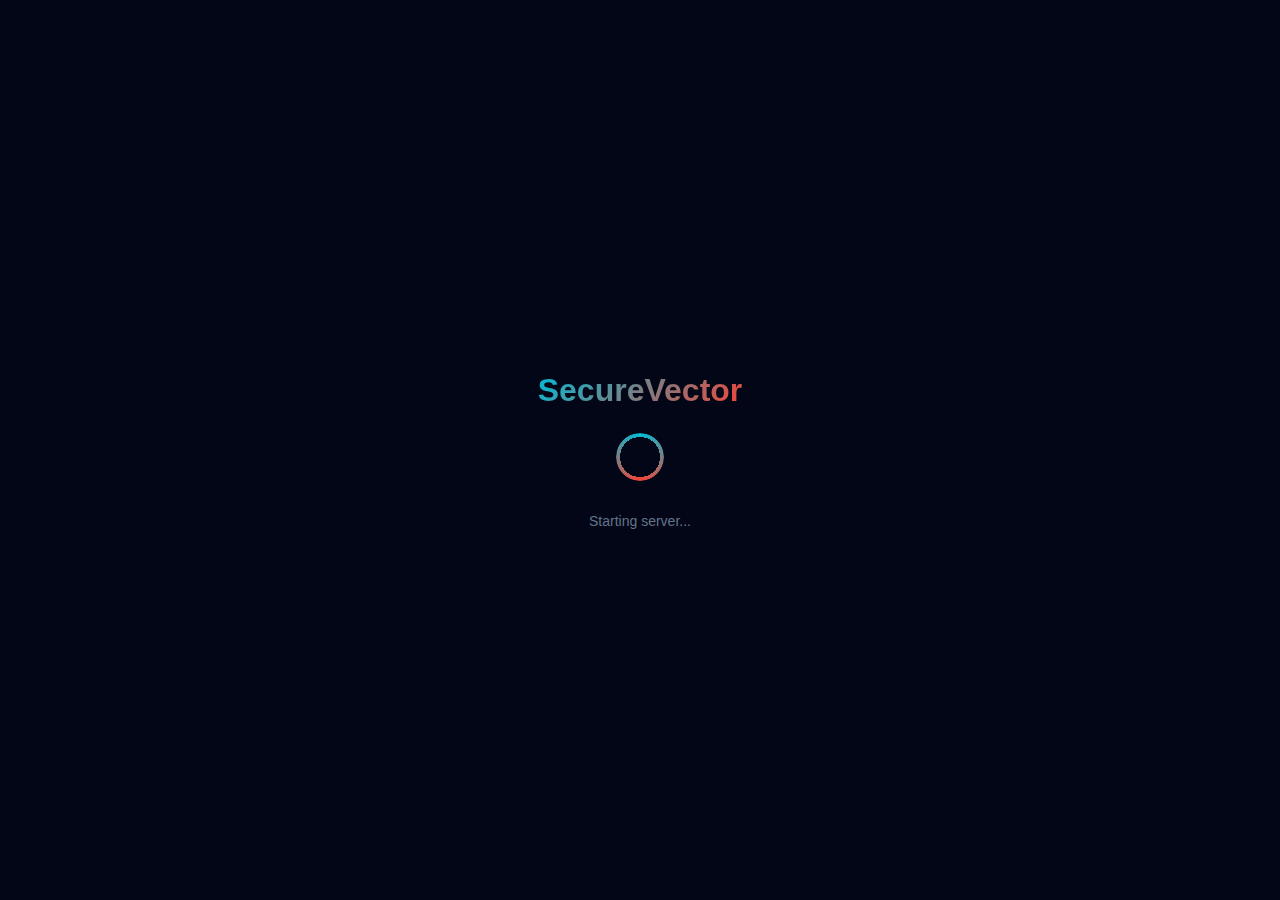
<file: src/securevector/app/assets/web/loading.html>
<!DOCTYPE html>
<html lang="en">
<head>
    <meta charset="UTF-8">
    <meta name="viewport" content="width=device-width, initial-scale=1.0">
    <title>SecureVector</title>
    <style>
        * {
            margin: 0;
            padding: 0;
            box-sizing: border-box;
        }

        body {
            font-family: 'Inter', -apple-system, BlinkMacSystemFont, 'Segoe UI', Roboto, sans-serif;
            background: #020617;
            color: #ffffff;
            min-height: 100vh;
            display: flex;
            flex-direction: column;
            align-items: center;
            justify-content: center;
        }

        .logo-container {
            display: flex;
            flex-direction: column;
            align-items: center;
            gap: 24px;
        }

        .logo-text {
            font-size: 32px;
            font-weight: 700;
            background: linear-gradient(135deg, #00bcd4, #f44336);
            -webkit-background-clip: text;
            -webkit-text-fill-color: transparent;
            background-clip: text;
        }

        .spinner {
            width: 48px;
            height: 48px;
            border-radius: 50%;
            background: conic-gradient(from 0deg, #00bcd4, #f44336, #00bcd4);
            -webkit-mask: radial-gradient(farthest-side, transparent calc(100% - 4px), #000 0);
            mask: radial-gradient(farthest-side, transparent calc(100% - 4px), #000 0);
            animation: spin 1s linear infinite;
        }

        @keyframes spin {
            to { transform: rotate(360deg); }
        }

        .loading-text {
            font-size: 14px;
            color: #64748b;
            margin-top: 8px;
        }
    </style>
</head>
<body>
    <div class="logo-container">
        <div class="logo-text">SecureVector</div>
        <div class="spinner"></div>
        <div class="loading-text">Starting server...</div>
    </div>
</body>
</html>
</file>
